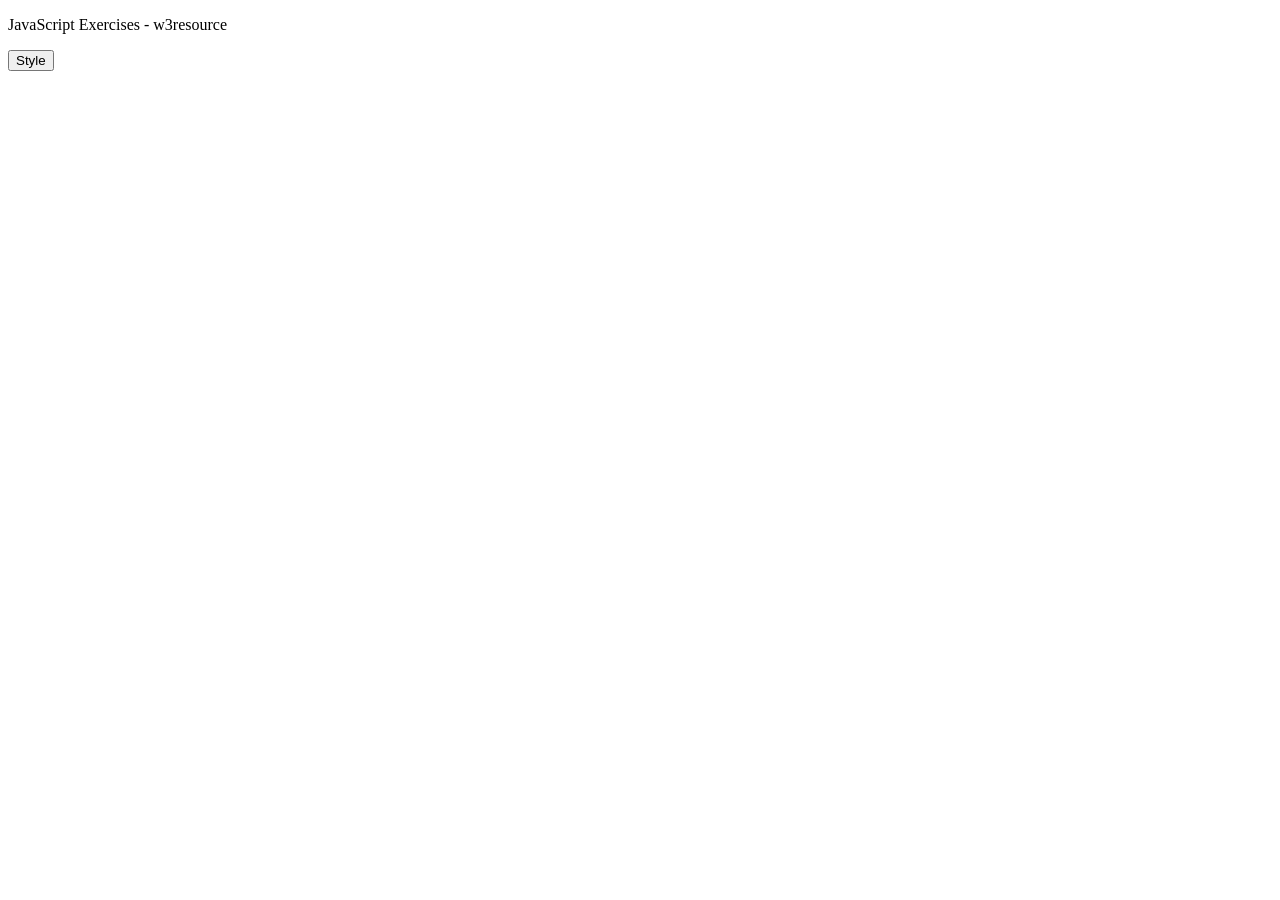
<file: 6651071091-JAVASCRIPS-cau28/style.html>
<!DOCTYPE html>
<html lang="vi">
<head>
  <meta charset="UTF-8" />
  <title>JS DOM paragraph style</title>
  <link rel="stylesheet" href="style.css" />
</head>
<body>
  <p id="text">JavaScript Exercises - w3resource</p>
  <div>
    <button id="jsstyle">Style</button>
  </div>

  <script src="script.js"></script>
</body>
</html>
</file>
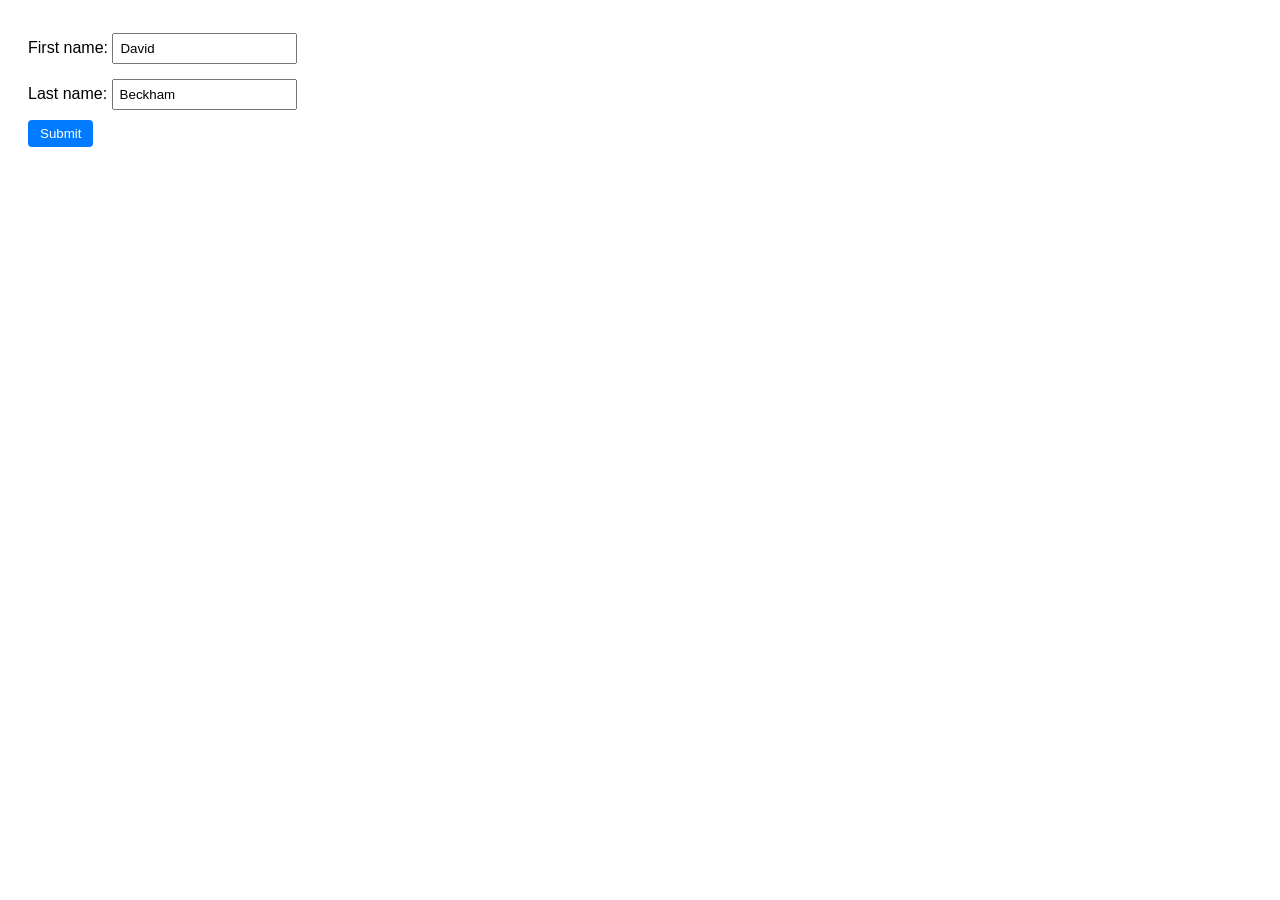
<file: 6651071091-JAVASCRIPS-cau29/style.html>
<!DOCTYPE html>
<html lang="vi">
<head>
  <meta charset="utf-8" />
  <title>Return first and last name from a form</title>
  <link rel="stylesheet" href="style.css" />
</head>
<body>
  <form id="form1">
    First name: <input type="text" name="fname" value="David"><br>
    Last name: <input type="text" name="lname" value="Beckham"><br>
    <input type="submit" value="Submit">
  </form>

  <script src="script.js"></script>
</body>
</html>
</file>
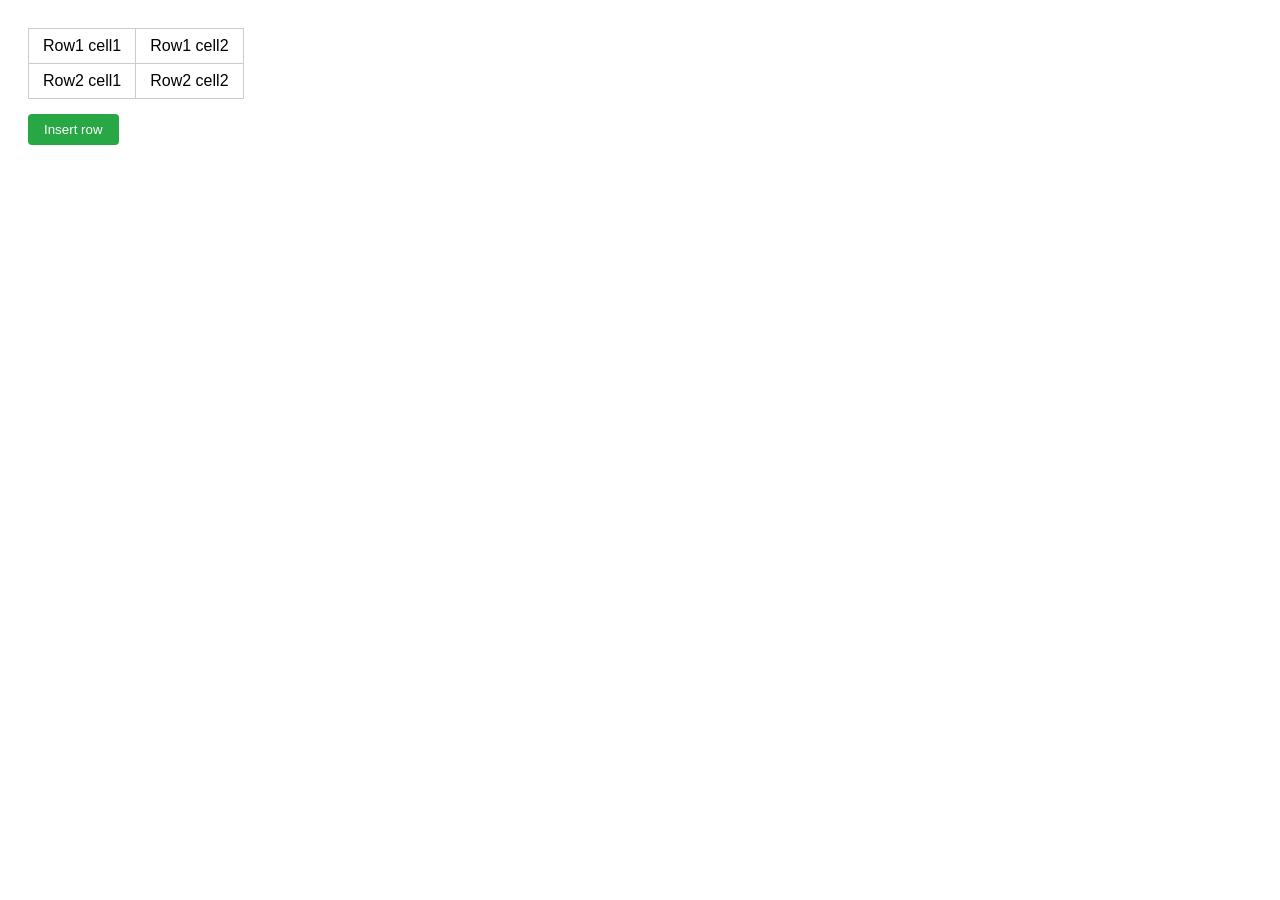
<file: 6651071091-JAVASCRIPS-cau30/style.html>
<!DOCTYPE html>
<html lang="vi">
<head>
  <meta charset="UTF-8" />
  <title>Insert row in a table - w3resource</title>
  <link rel="stylesheet" href="style.css" />
</head>
<body>
  <table id="sampleTable">
    <tr>
      <td>Row1 cell1</td>
      <td>Row1 cell2</td>
    </tr>
    <tr>
      <td>Row2 cell1</td>
      <td>Row2 cell2</td>
    </tr>
  </table>

  <button id="insertBtn">Insert row</button>

  <script src="script.js"></script>
</body>
</html>
</file>
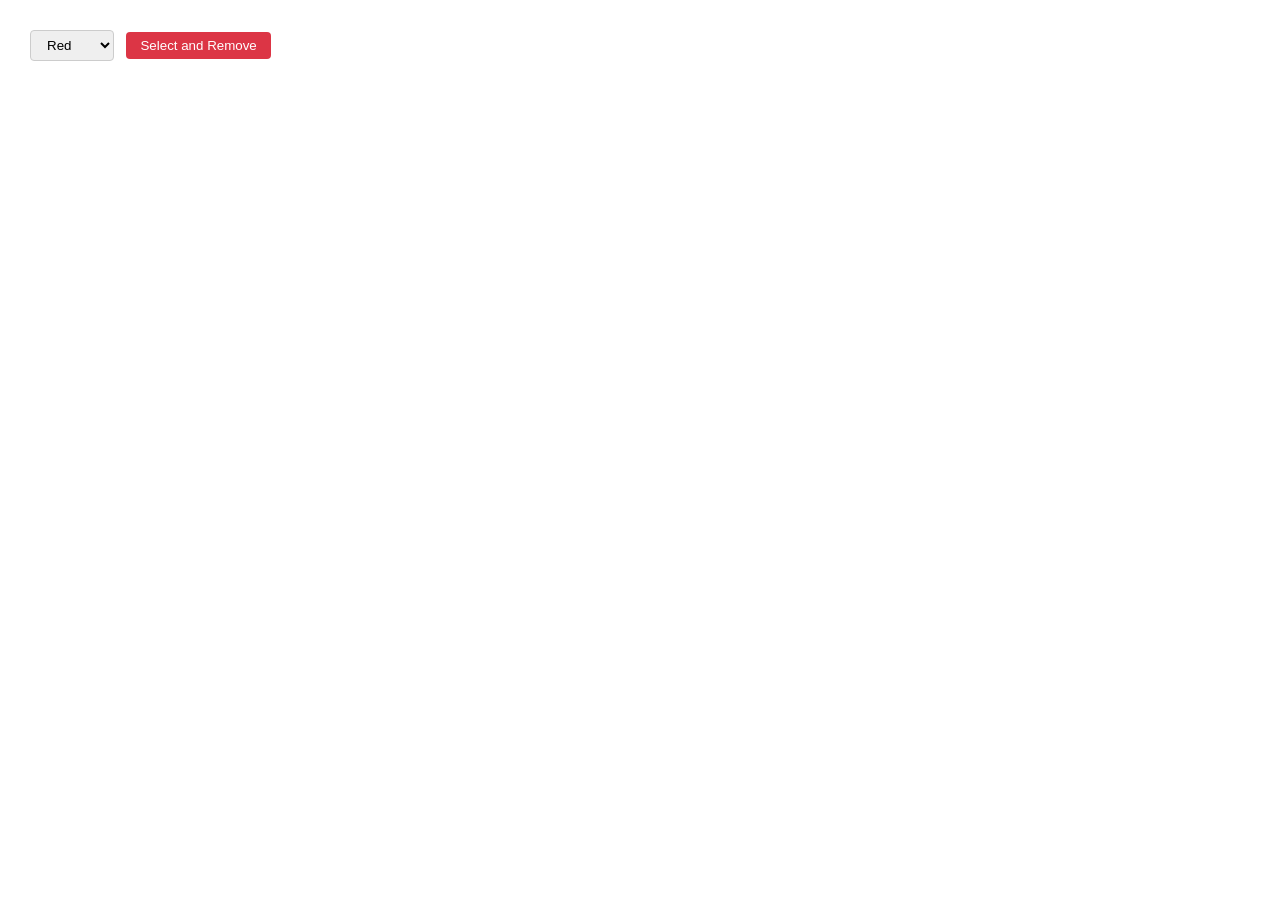
<file: 6651071091-JAVASCRIPS-cau31/style.html>
<!DOCTYPE html>
<html lang="vi">
<head>
  <meta charset="UTF-8" />
  <title>Remove items from a dropdown list</title>
  <link rel="stylesheet" href="style.css" />
</head>
<body>
  <form>
    <select id="colorSelect">
      <option>Red</option>
      <option>Green</option>
      <option>White</option>
      <option>Black</option>
    </select>
    <button type="button" id="removeBtn">Select and Remove</button>
  </form>

  <script src="script.js"></script>
</body>
</html>
</file>
<file: 6651071091-JAVASCRIPS-cau28/style.css>
/* Style được áp dụng khi bấm nút */
.active-style {
  font-size: 20px;
  font-family: Arial, sans-serif;
  color: red;
}
</file>
<file: 6651071091-JAVASCRIPS-cau29/style.css>
body {
  font-family: Arial, sans-serif;
  padding: 20px;
}

input[type="text"] {
  margin: 5px 0 10px 0;
  padding: 6px;
}

input[type="submit"] {
  padding: 6px 12px;
  background-color: #007bff;
  color: white;
  border: none;
  border-radius: 4px;
  cursor: pointer;
}
</file>
<file: 6651071091-JAVASCRIPS-cau30/style.css>
body {
  font-family: Arial, sans-serif;
  padding: 20px;
}

table {
  border-collapse: collapse;
  margin-bottom: 15px;
}

td {
  border: 1px solid #ccc;
  padding: 8px 14px;
  text-align: left;
}

button {
  padding: 8px 16px;
  background-color: #28a745;
  color: white;
  border: none;
  border-radius: 4px;
  cursor: pointer;
}

button:hover {
  background-color: #218838;
}
</file>
<file: 6651071091-JAVASCRIPS-cau31/style.css>
body {
  margin: 30px;
  font-family: Arial, sans-serif;
}

select {
  padding: 6px 12px;
  margin-right: 8px;
  border: 1px solid #ccc;
  border-radius: 4px;
}

button {
  padding: 6px 14px;
  background-color: #dc3545;
  color: white;
  border: none;
  border-radius: 4px;
  cursor: pointer;
}

button:hover {
  background-color: #c82333;
}
</file>
